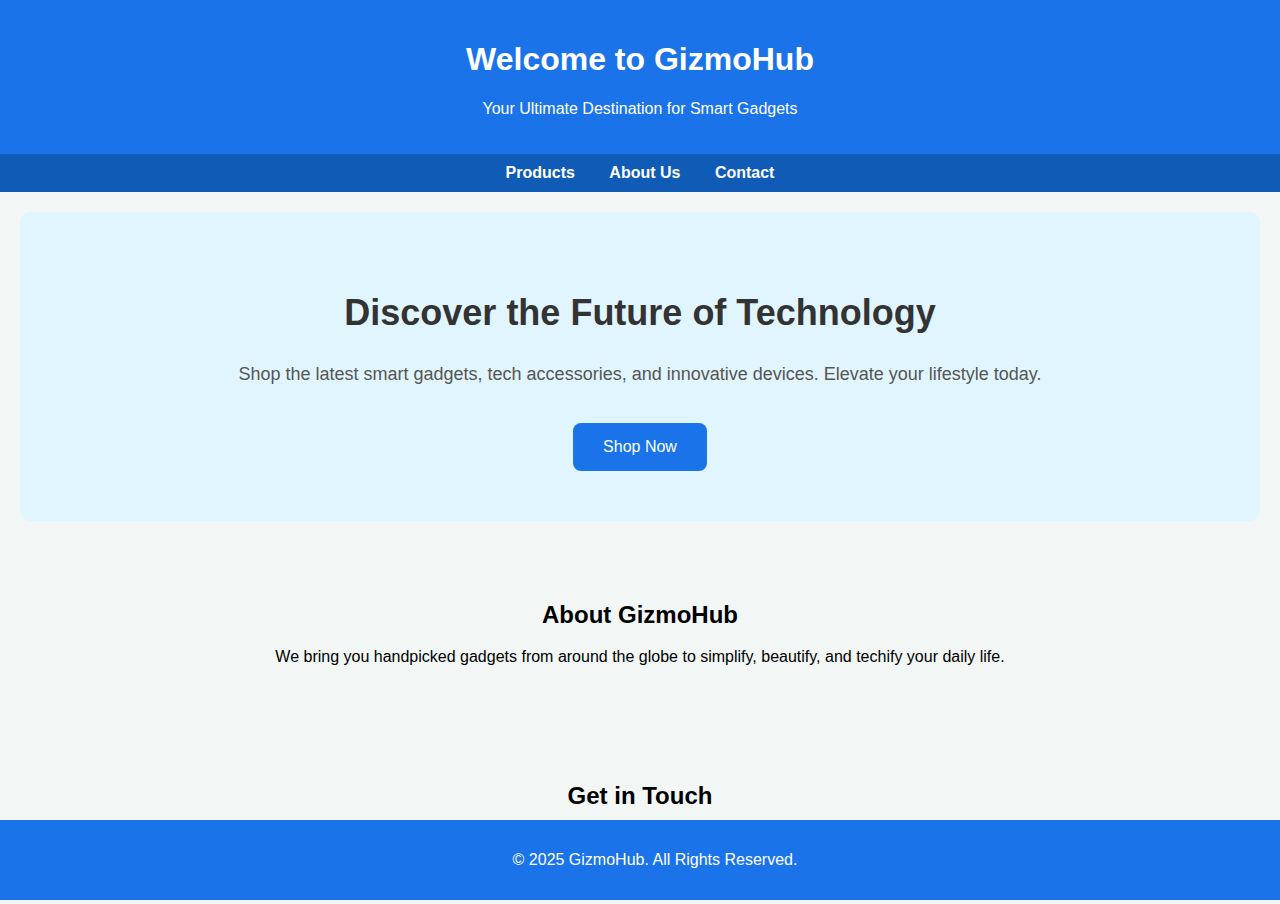
<file: Assignament1.html>
<!DOCTYPE html>
<html lang="en">
<head>
  <meta charset="UTF-8">
  <meta name="viewport" content="width=device-width, initial-scale=1">
  <title>GizmoHub - Your Smart Gadget Partner</title>
    <link rel="stylesheet" href="Assignament1.css">
</head>
<body>

  <header>
    <h1>Welcome to GizmoHub</h1>
    <p>Your Ultimate Destination for Smart Gadgets</p>
  </header>

  <nav>
    <a href="#products">Products</a>
    <a href="#about">About Us</a>
    <a href="#contact">Contact</a>
  </nav>

  <section class="hero">
    <h2>Discover the Future of Technology</h2>
    <p>Shop the latest smart gadgets, tech accessories, and innovative devices. Elevate your lifestyle today.</p>
    <a href="#products" class="cta-button">Shop Now</a>
  </section>

  <section id="about">
    <h2>About GizmoHub</h2>
    <p>We bring you handpicked gadgets from around the globe to simplify, beautify, and techify your daily life.</p>
  </section>

  <section id="contact">
    <h2>Get in Touch</h2>
    <p>Email: support@gizmohub.com | Phone: +91-9876543210</p>
  </section>

  <footer>
    <p>© 2025 GizmoHub. All Rights Reserved.</p>
  </footer>

</body>
</html>
</file>
<file: Assignament1.css>
body {
      font-family: Arial, sans-serif;
      background-color: #f2f7f5;
      margin: 0;
      padding: 0;
    }
    header {
      background-color: #1a73e8;
      color: white;
      padding: 20px;
      text-align: center;
    }
    nav {
      background-color: #0f5bb5;
      padding: 10px;
      text-align: center;
    }
    nav a {
      color: white;
      text-decoration: none;
      margin: 15px;
      font-weight: bold;
    }
    section {
      padding: 40px;
      text-align: center;
    }
    .hero {
      background-color: #e1f5fe;
      padding: 50px;
      border-radius: 10px;
      margin: 20px;
    }
    .hero h2 {
      font-size: 36px;
      color: #333;
    }
    .hero p {
      font-size: 18px;
      color: #555;
    }
    .cta-button {
      background-color: #1a73e8;
      color: white;
      padding: 15px 30px;
      text-decoration: none;
      border-radius: 8px;
      display: inline-block;
      margin-top: 20px;
    }
    footer {
      background-color: #1a73e8;
      color: white;
      text-align: center;
      padding: 15px;
      position: fixed;
      bottom: 0;
      width: 100%;
    }
</file>
